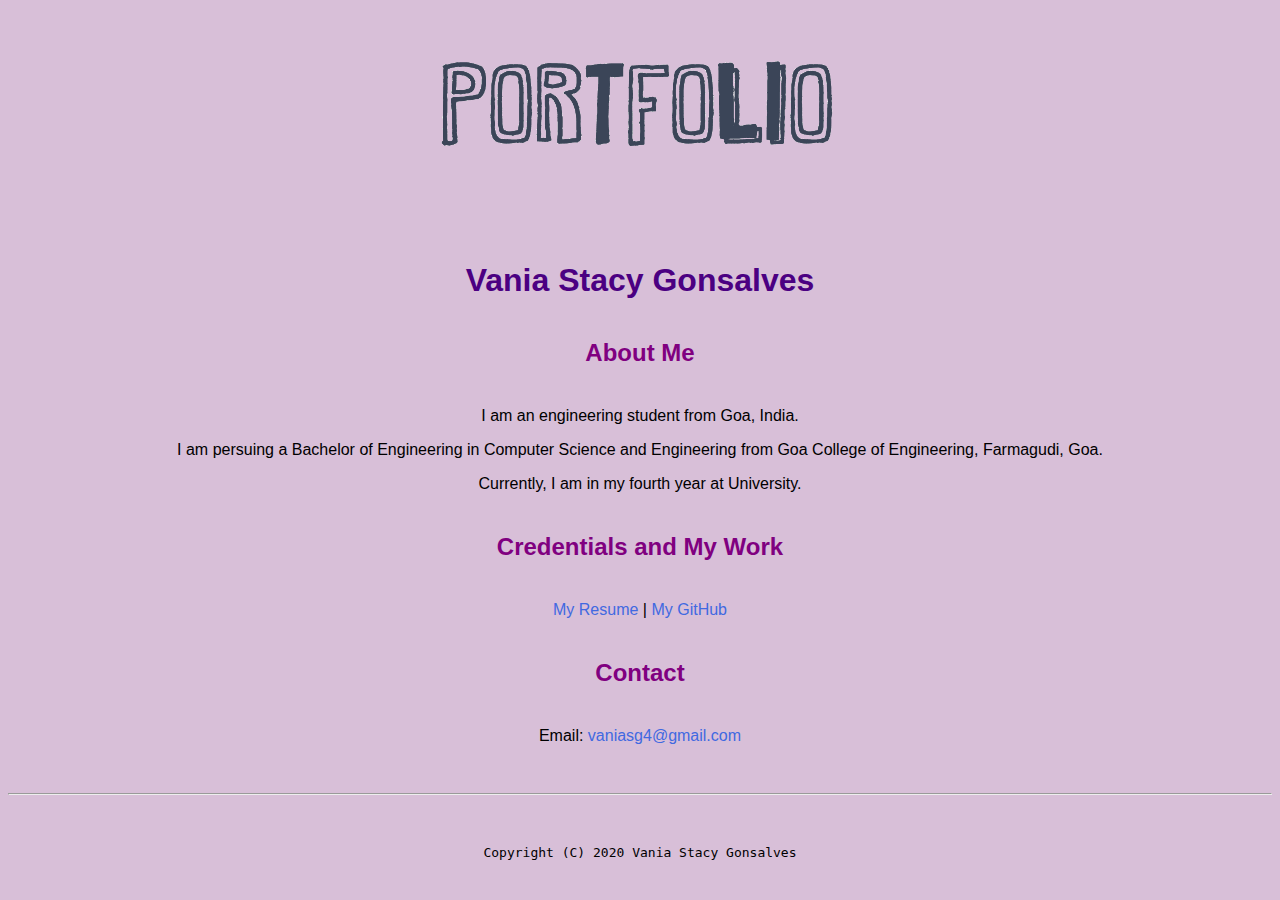
<file: index.html>
<!doctype html>

<html lang="en">

<header>
  <title>Vania Gonsalves's Portfolio</title>

  <link rel="stylesheet" href="css/index.css">
  <link rel="FaviconIcon" href="favicon.ico" type="image/x-icon">
  <link rel="shortcut icon" href="favicon.ico" type="image/x-icon">
  <meta name="viewport" content="width=device-width, initial-scale=1, shrink-to-fit=no">
  <meta name="name" content="Harrison Kong's Portal">
</header>

<body>
  <img class="hero" src="images/banner.gif" width="35%" alt="banner">

  <h1>Vania Stacy Gonsalves</h1>

  <h2>About Me</h2>

  <p>I am an engineering student from Goa, India.</p> 
  <p>I am persuing a Bachelor of Engineering in Computer Science and Engineering from Goa College of Engineering, Farmagudi, Goa.</p>
  <p>Currently, I am in my fourth year at University.</p> 

  <h2>Credentials and My Work</h2>
  <p><a href="resume.html">My Resume</a> | <a href="https://github.com/vsg04" target="_blank">My GitHub</a></p>

  <h2>Contact</h2>
  <p>Email: <a href="mailto:vaniasg4@gmail.com" target="_blank">vaniasg4@gmail.com</a></p>

</body>

<footer>
  <hr>
  <code>Copyright (C) 2020 Vania Stacy Gonsalves</code>
</footer>

</html>
</file>
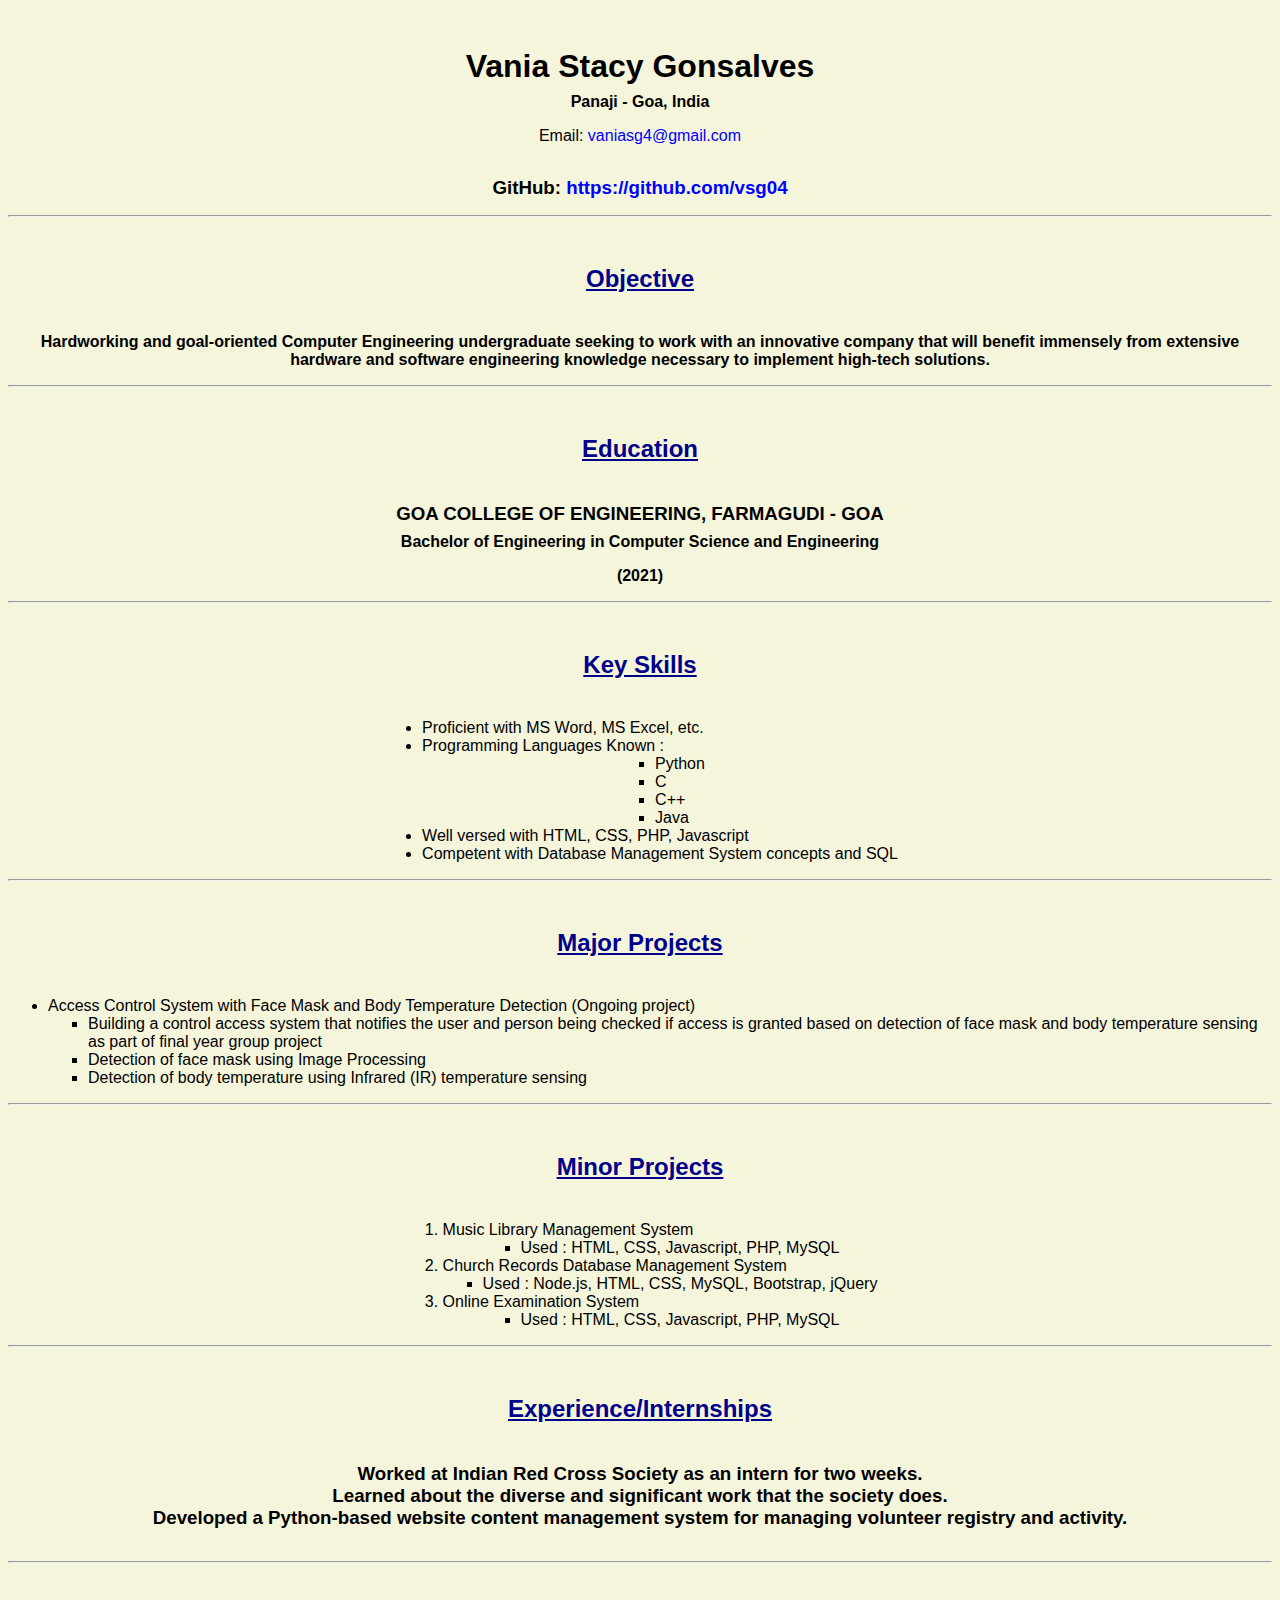
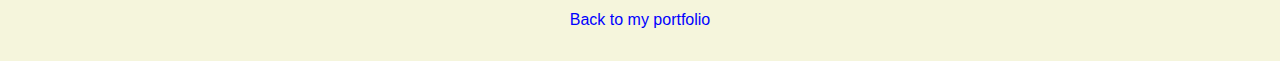
<file: resume.html>
<!doctype html>

<html lang="en">

  <header>
    <title>Vania Gonsalves's Resume</title>
    <link rel="stylesheet" href="css/resume.css">
    <link rel="FaviconIcon" href="favicon.ico" type="image/x-icon">  
    <link rel="shortcut icon" href="favicon.ico" type="image/x-icon">
    <meta name="viewport" content="width=device-width, initial-scale=1, shrink-to-fit=no">
    <meta name="name" content="Harrison Kong's Resume">
    <!-- remove the following line after you are happy with your Website
         so that search engines will index it! -->
    <meta name="robots" content="noindex, nofollow">
  </header>

  <body>
    

    <h1> Vania Stacy Gonsalves</h1>
    <h4> Panaji - Goa, India </h4>
	<p>Email: <a href="mailto:vaniasg4@gmail.com" target="_blank">vaniasg4@gmail.com</a></p>
	<h3>GitHub: <a href="https://github.com/vsg04" target="_blank">https://github.com/vsg04</a></h3>
    <hr>
	
	<h2><u> Objective </u></h2>
    <h4>
    Hardworking and goal-oriented Computer Engineering undergraduate seeking to work with an innovative company that will benefit immensely from extensive hardware and software engineering knowledge necessary to implement high-tech solutions.
    </h4>
	<hr>
	
	<h2><u>Education</u></h2>
    <h3>GOA COLLEGE OF ENGINEERING, FARMAGUDI - GOA</h3>
    <h4>Bachelor of Engineering in Computer Science and Engineering</h4>
	<h4>(2021)</h4>
	<hr>

    <h2><u> Key Skills </u></h2>
    <ul>
      <li>Proficient with MS Word, MS Excel, etc.</li>
      <li>Programming Languages Known :</li>
       <ul type="square">
         <li>Python</li>
         <li>C</li>
         <li>C++</li>
         <li>Java</li>
       </ul>
      <li>Well versed with HTML, CSS, PHP, Javascript</li>
      <li>Competent with Database Management System concepts and SQL</li>
    </ul>
	<hr>

    <h2><u> Major Projects </u></h2>
    <ul>
      <li> Access Control System with Face Mask and Body Temperature Detection (Ongoing project)</li>
       <ul type="square">
         <li>Building a control access system that notifies the user and person being checked if access is granted based on detection of face mask and body temperature sensing as part of final year group project</li>
         <li>Detection of face mask using Image Processing</li>
         <li>Detection of body temperature using Infrared (IR) temperature sensing</li>
       </ul>
    </ul>
	<hr>
	
	<h2><u> Minor Projects </u></h2>
       <ol>
         <li>Music Library Management System</li>
         <ul type="square">
           <li>Used : HTML, CSS, Javascript, PHP, MySQL</li>
         </ul>
         <li>Church Records Database Management System</li>
         <ul type="square">
           <li>Used : Node.js, HTML, CSS, MySQL, Bootstrap, jQuery</li>
         </ul>
		 <li>Online Examination System</li>
         <ul type="square">
           <li>Used : HTML, CSS, Javascript, PHP, MySQL</li>
         </ul>
       </ol>
	   <hr>
	
	<h2><u> Experience/Internships </u></h2>
       <h3>
         Worked at Indian Red Cross Society as an intern for two weeks. <br>
         Learned about the diverse and significant work that the society does. <br>
         Developed a Python-based website content management system for managing volunteer registry and activity.
       </h3>
	   
	   
  </body>

  <footer>
  <hr>
  <p><a href="index.html">Back to my portfolio</a><p>
  </footer>

</html>
</file>
<file: css/index.css>
a {
    color: RoyalBlue;
    text-decoration: none; 
  }

  a:hover {
    color: MediumVioletRed; 
    text-decoration: none; 
  }

  body {
    background-color: thistle; 
    color: black; 
    font-family: Arial, Helvetica, sans-serif;  
    text-align: center; 
   }

  footer {
    margin-top: 2rem;
    margin-bottom: 2rem;
  }

  h1 {
	color: #4B0082;
    margin-bottom: 0.5rem;
    margin-top: 3rem;
   }

  h2 {
    color: #800080; 
    margin-bottom: 2.5rem;
    margin-top: 2.5rem;
   }

  hr {
    margin-bottom: 3rem;
    margin-top: 3rem;
  }
</file>
<file: css/resume.css>
a {
    color: blue; 
    text-decoration: none; 
  }

  a:hover {
    color: red; 
    text-decoration: none; 
  }

  body {
    background-color: beige; 
    color: black; 
    font-family: Arial, Helvetica, sans-serif;
    text-align: center; 
   }

  footer {
    margin-top: 2rem;
    margin-bottom: 2rem;
  }

  h1 {
    margin-bottom: 0.5rem;
    margin-top: 3rem;
   }

  h2 {
    color: #00008B; 
    margin-bottom: 2.5rem;
    margin-top: 2.5rem;
   }

  h3 {
    margin-bottom: 0;
    margin-top: 2rem;
  }

  h4 {
    margin-bottom: 1rem;
    margin-top: 0.5rem;
  }

  h5 {
    margin-top: 0.5rem;
  }

  hr {
    margin-bottom: 3rem;
    margin-top: 1rem;
  }


  ul {
    display: table;
    margin: 0 auto;
    text-align: left;
  }
  
  ol {
    display: table;
    margin: 0 auto;
    text-align: left;
  }
</file>
